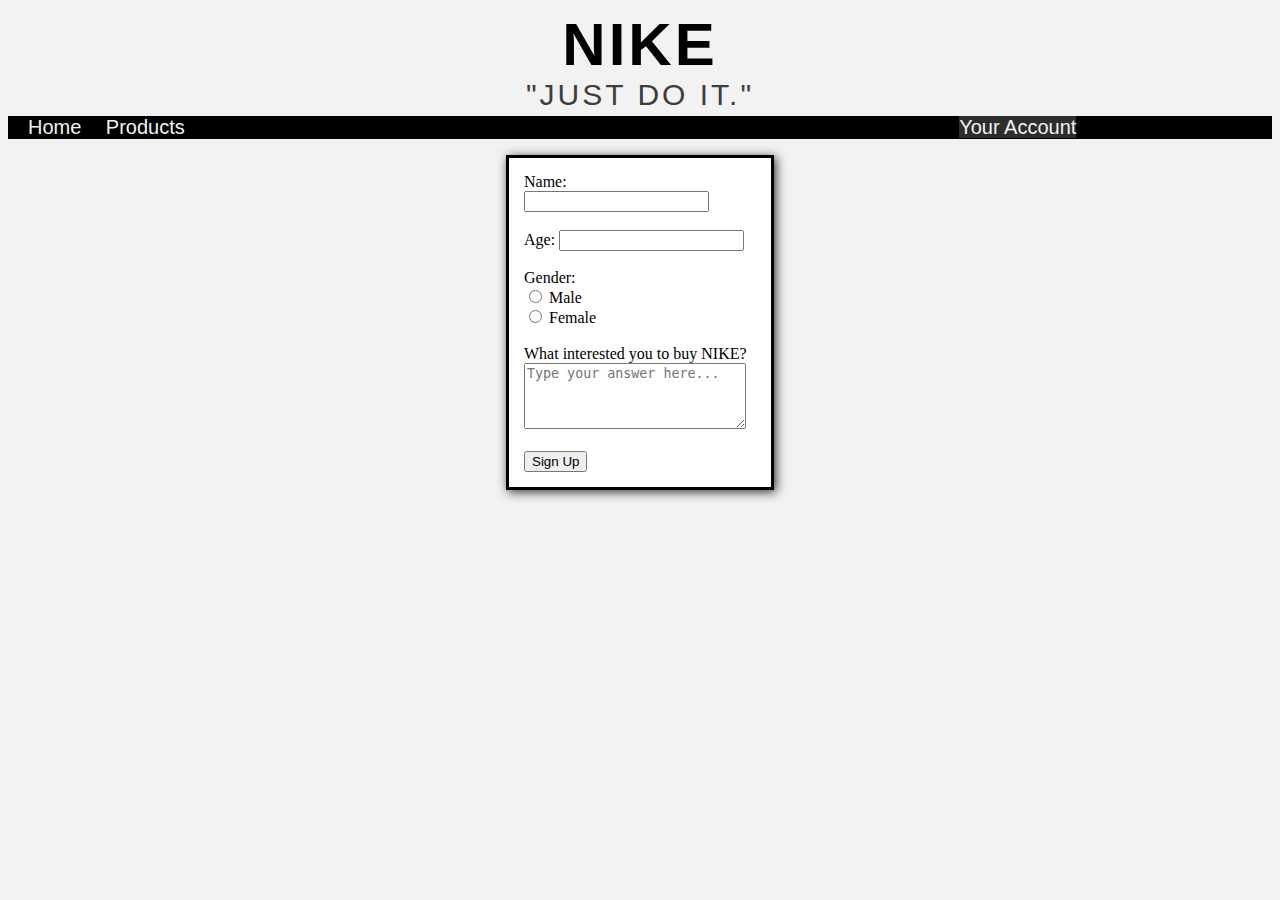
<file: account.html>
<!DOCTYPE html>
<html>
<head>
	<meta charset="utf-8">
	<meta name="viewport" content="width=device-width, initial-scale=1">
	<title>Nike - Account</title>
	<link rel="stylesheet" type="text/css" href="styleskibidi.css">
</head>
<body>

<div class="header">
	<h1>NIKE</h1>
	<p style="color: #3d3d3d;">"JUST DO IT."</p>
</div>

<div class="bar">
<ul>
    <li style="margin-left: -20px; margin-right: 20px;"><a href="FAIRVIEW_ICT9Emerald_Q1Project_Cruz_Shia.html">Home</a></li>
    <li style="margin-right: 770px"><a href="product.html">Products</a></li>
    <li style="text-align: right; margin-right: 20px; background-color: #2d2d2d;"><a href="account.html">Your Account</a></li>
</ul>
</div>
<div class="container3">
<form action="skibidi toilet .com"> <!-- i don't actually have a website to receive the accounts-->
<label for="Name">Name:</label>
<br>
<input type="text" id="name" name="name">
<br><br>
<label for="Age">Age:</label>
<input type="number" id="age" name="age">
<br><br>
<label for="gender">Gender:</label>
<br>
<input type="radio" id="male" name="gender">
<label for="male">Male</label>
<br>
<input type="radio" id="female" name="gender">
<label for="female">Female</label>
<br><br>
<label for="why">What interested you to buy NIKE?</label>
<br>
<textarea rows="4" cols="25" placeholder="Type your answer here..." required></textarea>
<br><br>
<input type="submit" id="submit" name="submit" value= "Sign Up">
</form>
</div>

</body>
</html>
</file>
<file: styleskibidi.css>
.header {
	text-align: center;
	font-family: Geneva, Verdana, sans-serif;
	letter-spacing: 3px;
	line-height: 10px;
	font-size: 30px;
}

.bar {
	font-family: Geneva, Verdana, sans-serif;
	background-color: black;
}

img {
	object-fit: cover;
}

a {
	text-decoration: none;
	color: #f2f2f2;
}

ul {
  list-style-type: none;
}

li {
	display: inline;
	font-size: 20px;
}
body {
	background-color: #f2f2f2;
}

p {
	text-align: center;
	padding: 0px;
	border-radius: 5px;
	margin: 5px;
	font-family: Geneva, Verdana, sans-serif;
}

#button {
  background-color: #000000;
  color: white;
  border-radius: 20px;
  font-size: 20px;
}

.container1{
  display: flex;
  column-gap: 20px;
  justify-content: center;
}

.container2{
  display: flex;
  column-gap: 20px;
  justify-content: center;
}

.container3 {
    background-color: #ffffff;
    width: 232px;
    border: 3px solid black;
    padding: 15px;
    box-shadow: 2px 2px 10px rgba(0, 0, 0, 0.8);
    margin: auto;

}
</file>
